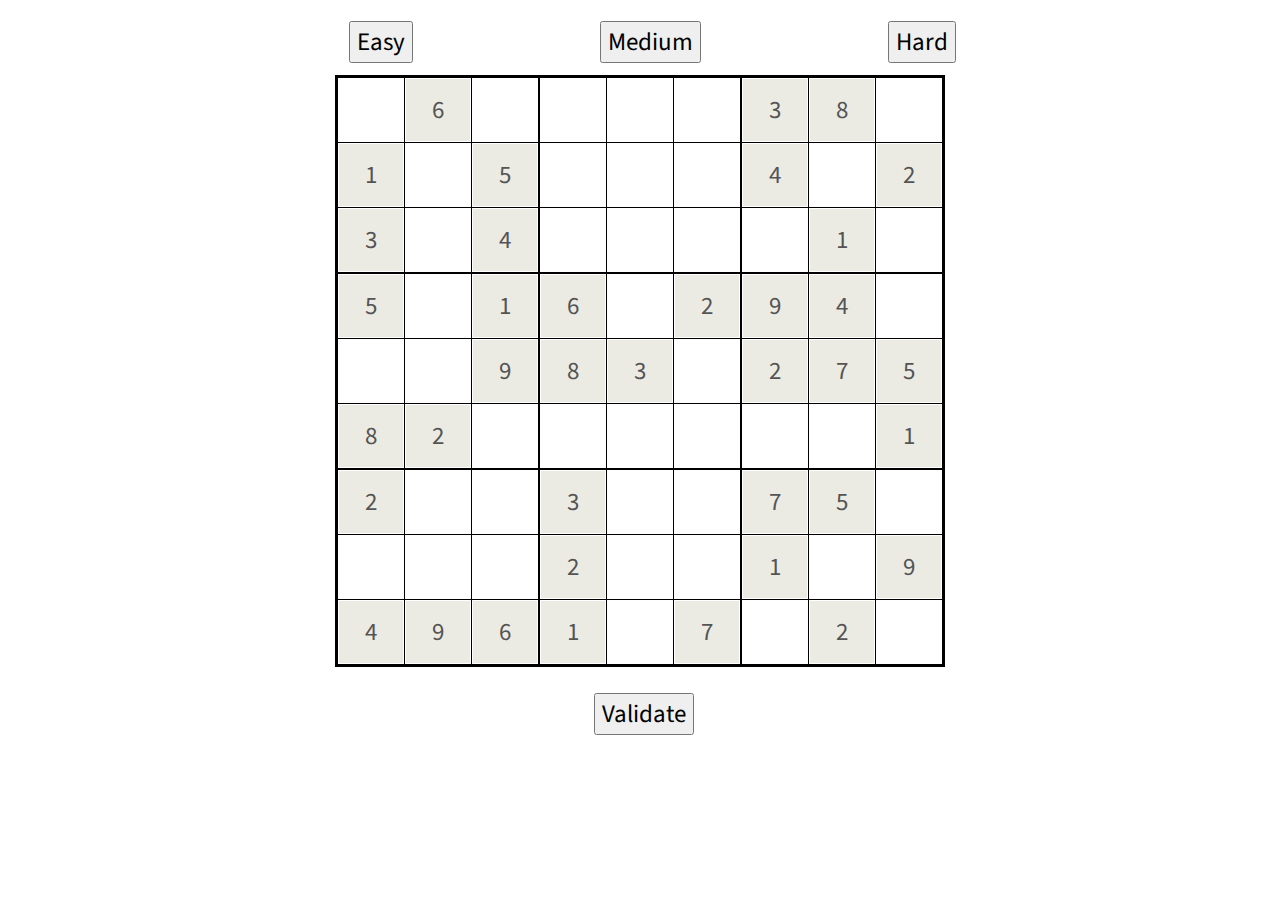
<file: index.html>
<!DOCTYPE html>
<html lang="en">
<head>
    <meta charset="UTF-8">
    <meta http-equiv="X-UA-Compatible" content="IE=edge">
    <meta name="viewport" content="width=device-width, initial-scale=1.0">
    <title>Document</title>
    <!-- <link href="https://fonts.googleapis.com/css2?family=Source+Sans+Pro:wght@200&display=swap" rel="stylesheet">  -->
    <link href="https://fonts.googleapis.com/css2?family=Source+Sans+Pro:ital@1&display=swap" rel="stylesheet"> 
    <link rel="stylesheet" href="style.css">
    <script src="./script.js"></script>
</head>
<body>
    <div class="board">
        <div class="btns"><button class="easy" onclick="easyGrid()">Easy</button>
            <button onclick="mediumGrid()">Medium</button>
            <button onclick="hardGrid()">Hard</button></div>
        <table class="board" border="2" >
            <tr class="box1">
                <td><input id="00" data-original="false" type="number" min=1 max=9></td>
                <td><input id="01" data-original="false" type="number" min=1 max=9></td>
                <td><input id="02" data-original="false" type="number" min=1 max=9></td>
                <td><input id="03" data-original="false" type="number" min=1 max=9></td>
                <td><input id="04" data-original="false" type="number" min=1 max=9></td>
                <td><input id="05" data-original="false" type="number" min=1 max=9></td>
                <td><input id="06" data-original="false" type="number" min=1 max=9></td>
                <td><input id="07" data-original="false" type="number" min=1 max=9></td>
                <td><input id="08" data-original="false" type="number" min=1 max=9></td>
            </tr>
            <tr>
                <td><input id="10" data-original="false" type="number" min=1 max=9></td>
                <td><input id="11" data-original="false" type="number" min=1 max=9></td>
                <td><input id="12" data-original="false" type="number" min=1 max=9></td>
                <td><input id="13" data-original="false" type="number" min=1 max=9></td>
                <td><input id="14" data-original="false" type="number" min=1 max=9></td>
                <td><input id="15" data-original="false" type="number" min=1 max=9></td>
                <td><input id="16" data-original="false" type="number" min=1 max=9></td>
                <td><input id="17" data-original="false" type="number" min=1 max=9></td>
                <td><input id="18" data-original="false" type="number" min=1 max=9></td>
            </tr>
            <tr>
                <td><input id="20" data-original="false" type="number" min=1 max=9></td>
                <td><input id="21" data-original="false" type="number" min=1 max=9></td>
                <td><input id="22" data-original="false" type="number" min=1 max=9></td>
                <td><input id="23" data-original="false" type="number" min=1 max=9></td>
                <td><input id="24" data-original="false" type="number" min=1 max=9></td>
                <td><input id="25" data-original="false" type="number" min=1 max=9></td>
                <td><input id="26" data-original="false" type="number" min=1 max=9></td>
                <td><input id="27" data-original="false" type="number" min=1 max=9></td>
                <td><input id="28" data-original="false" type="number" min=1 max=9></td>
            </tr>
            <tr>
                <td><input id="30" data-original="false" type="number" min=1 max=9></td>
                <td><input id="31" data-original="false" type="number" min=1 max=9></td>
                <td><input id="32" data-original="false" type="number" min=1 max=9></td>
                <td><input id="33" data-original="false" type="number" min=1 max=9></td>
                <td><input id="34" data-original="false" type="number" min=1 max=9></td>
                <td><input id="35" data-original="false" type="number" min=1 max=9></td>
                <td><input id="36" data-original="false" type="number" min=1 max=9></td>
                <td><input id="37" data-original="false" type="number" min=1 max=9></td>
                <td><input id="38" data-original="false" type="number" min=1 max=9></td>
            </tr>
            <tr>
                <td><input id="40" data-original="false" type="number" min=1 max=9></td>
                <td><input id="41" data-original="false" type="number" min=1 max=9></td>
                <td><input id="42" data-original="false" type="number" min=1 max=9></td>
                <td><input id="43" data-original="false" type="number" min=1 max=9></td>
                <td><input id="44" data-original="false" type="number" min=1 max=9></td>
                <td><input id="45" data-original="false" type="number" min=1 max=9></td>
                <td><input id="46" data-original="false" type="number" min=1 max=9></td>
                <td><input id="47" data-original="false" type="number" min=1 max=9></td>
                <td><input id="48" data-original="false" type="number" min=1 max=9></td>
            </tr>
            <tr>
                <td><input id="50" data-original="false" type="number" min=1 max=9></td>
                <td><input id="51" data-original="false" type="number" min=1 max=9></td>
                <td><input id="52" data-original="false" type="number" min=1 max=9></td>
                <td><input id="53" data-original="false" type="number" min=1 max=9></td>
                <td><input id="54" data-original="false" type="number" min=1 max=9></td>
                <td><input id="55" data-original="false" type="number" min=1 max=9></td>
                <td><input id="56" data-original="false" type="number" min=1 max=9></td>
                <td><input id="57" data-original="false" type="number" min=1 max=9></td>
                <td><input id="58" data-original="false" type="number" min=1 max=9></td>
            </tr>
            <tr>
                <td><input id="60" data-original="false" type="number" min=1 max=9></td>
                <td><input id="61" data-original="false" type="number" min=1 max=9></td>
                <td><input id="62" data-original="false" type="number" min=1 max=9></td>
                <td><input id="63" data-original="false" type="number" min=1 max=9></td>
                <td><input id="64" data-original="false" type="number" min=1 max=9></td>
                <td><input id="65" data-original="false" type="number" min=1 max=9></td>
                <td><input id="66" data-original="false" type="number" min=1 max=9></td>
                <td><input id="67" data-original="false" type="number" min=1 max=9></td>
                <td><input id="68" data-original="false" type="number" min=1 max=9></td>
            </tr>
            <tr>
                <td><input id="70" data-original="false" type="number" min=1 max=9></td>
                <td><input id="71" data-original="false" type="number" min=1 max=9></td>
                <td><input id="72" data-original="false" type="number" min=1 max=9></td>
                <td><input id="73" data-original="false" type="number" min=1 max=9></td>
                <td><input id="74" data-original="false" type="number" min=1 max=9></td>
                <td><input id="75" data-original="false" type="number" min=1 max=9></td>
                <td><input id="76" data-original="false" type="number" min=1 max=9></td>
                <td><input id="77" data-original="false" type="number" min=1 max=9></td>
                <td><input id="78" data-original="false" type="number" min=1 max=9></td>
            </tr>
            <tr>
                <td><input id="80" data-original="false" type="number" min=1 max=9></td>
                <td><input id="81" data-original="false" type="number" min=1 max=9></td>
                <td><input id="82" data-original="false" type="number" min=1 max=9></td>
                <td><input id="83" data-original="false" type="number" min=1 max=9></td>
                <td><input id="84" data-original="false" type="number" min=1 max=9></td>
                <td><input id="85" data-original="false" type="number" min=1 max=9></td>
                <td><input id="86" data-original="false" type="number" min=1 max=9></td>
                <td><input id="87" data-original="false" type="number" min=1 max=9></td>
                <td><input id="88" data-original="false" type="number" min=1 max=9></td>
            </tr>
        </table>
    <div style="margin-top: 2%;"><button id="validates" onclick="validater()">Validate</button></div>

    </div>
</body>
</html>
</file>
<file: style.css>
* {
  font-family: Source Sans Pro, sans-serif;
  font-size: 25px;
}
td {
  height: 60px;
  width: 60px;
}
table {
  border-collapse: collapse;
  border: 2px solid black;
  font-size: inherit;
  width: fit-content;
}
.board {
  display: flex;
  flex-direction: column;
  /* justify-content: center; */
  align-items: center;
}
.btns {
  /* max-width: 100vh; */
  margin: 1%;
  display: flex;
  justify-content: space-between;
  min-width: 50%;
}
button{
  margin-left: 4%;
}
/* .easy{
  margin-left: 25%;
} */

input {
  margin: 0;
  width: inherit;
  height: inherit;
  border: none;
  text-align: center;
  caret-color: transparent;
  -moz-appearance: textfield;
}
input::-webkit-outer-spin-button,
input::-webkit-inner-spin-button {
  -webkit-appearance: none;
  margin: 0;
}
input:focus {
  background-color: #344861;
  outline: none;
}
td:nth-child(3),
td:nth-child(6) {
  border-right: 2px solid black;
}

tr:nth-child(3),
tr:nth-child(6) {
  border-bottom: 2px solid black;
}
.r0 {
  background-color: #4586d4;
}
.dis {
  background-color: #ebebe4;
}
.hovers{
  background-color: #0313f3!important;
}
.bgcolor{
  background-color: #e2ebf3;
}
/* .redbg{
   background-color: red!important; }
   */
.selected{
  background-color: #bbdefb;

}
@media only screen and (max-width:700px) {
  td{
    height: 30px;
    width: 30px;
  }
}
@media only screen and (max-width:350px) {
  td{
    height: 20px;
    width: 20px;
  
}}
</file>
